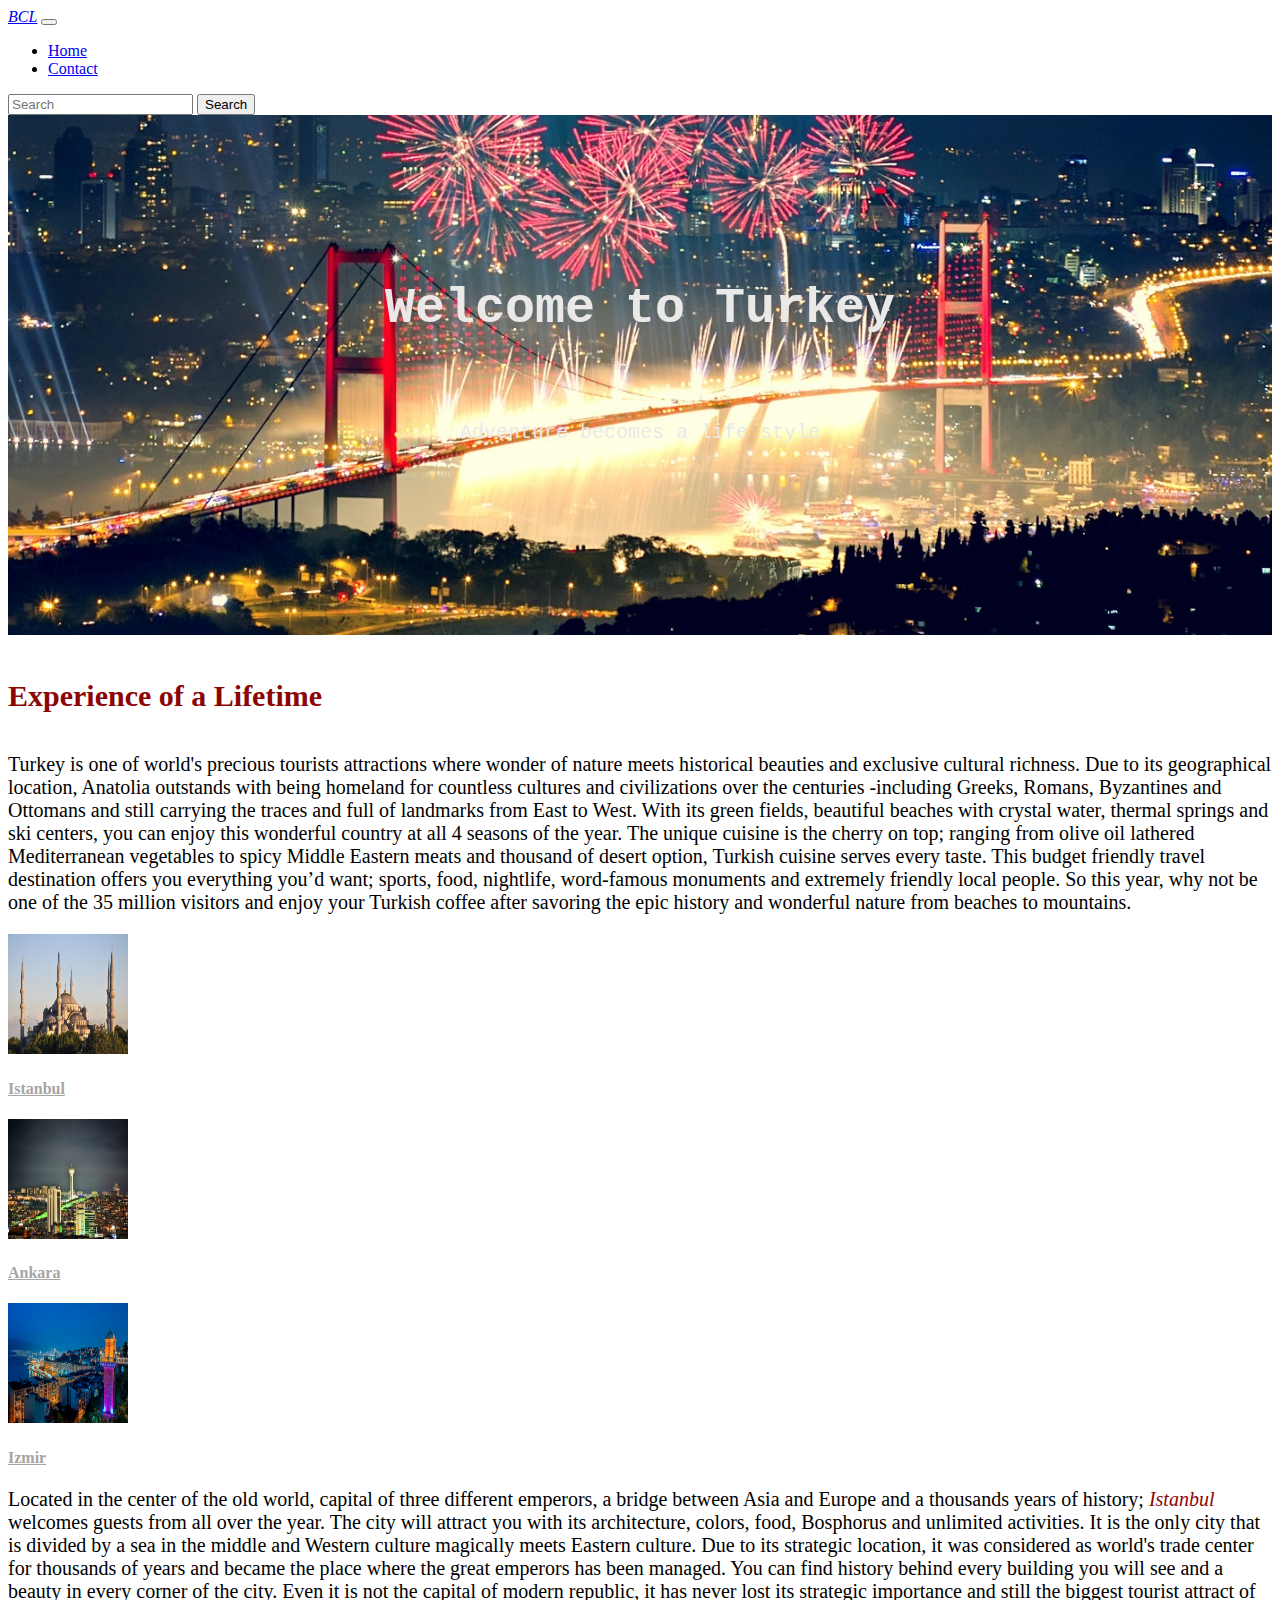
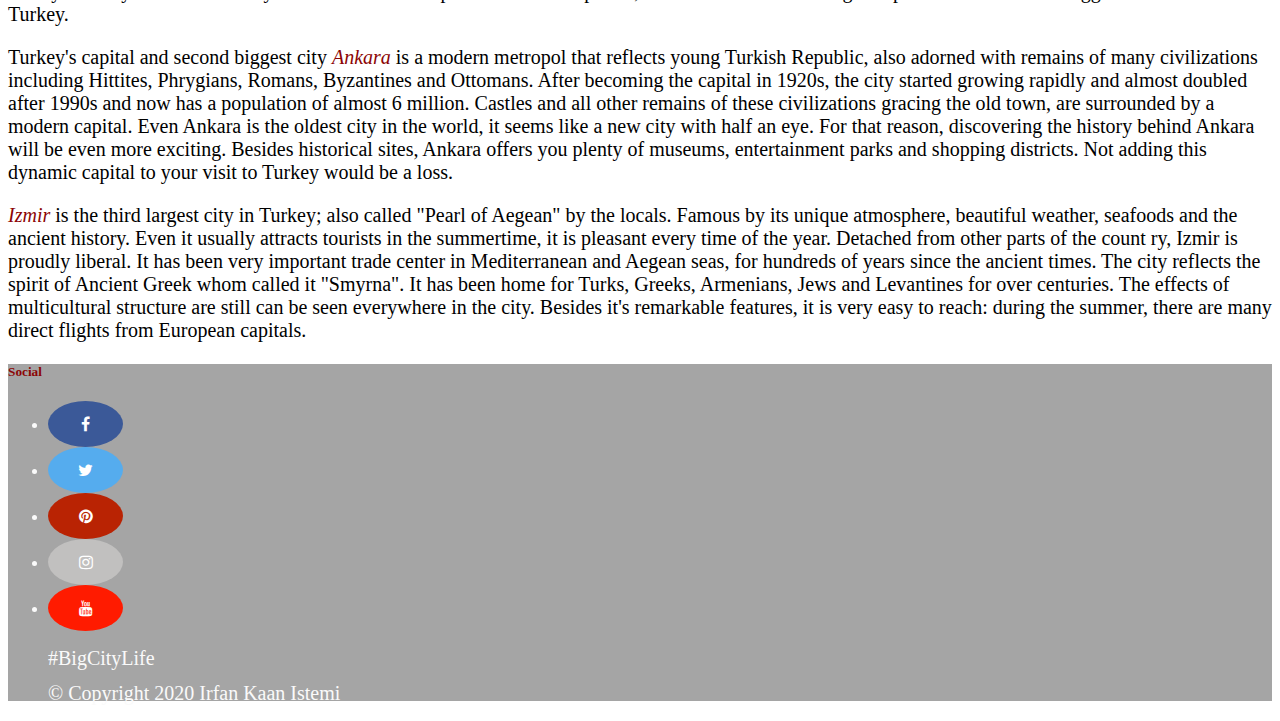
<file: index.html>
<!DOCTYPE html>
<html lang="en-tr">

<head>
    <meta charset="UTF-8">
    <meta name="viewport" content="width=device-width, initial-scale=1.0">
    <meta http-equiv="X-UA-Compatible" content="ie=edge">
    <link rel="stylesheet" href="css/style.css" type="text/css" />
    <link rel="stylesheet" href="https://cdnjs.cloudflare.com/ajax/libs/font-awesome/4.7.0/css/font-awesome.min.css">


    <title>Big City Life</title>
    <script src="https://code.jquery.com/jquery-3.3.1.slim.min.js" integrity="sha384-q8i/X+965DzO0rT7abK41JStQIAqVgRVzpbzo5smXKp4YfRvH+8abtTE1Pi6jizo" crossorigin="anonymous"></script>
    <link rel="stylesheet" href="https://stackpath.bootstrapcdn.com/bootstrap/4.1.3/css/bootstrap.min.css" integrity="sha384-MCw98/SFnGE8fJT3GXwEOngsV7Zt27NXFoaoApmYm81iuXoPkFOJwJ8ERdknLPMO" crossorigin="anonymous">
    <script src="https://stackpath.bootstrapcdn.com/bootstrap/4.1.3/js/bootstrap.min.js" integrity="sha384-ChfqqxuZUCnJSK3+MXmPNIyE6ZbWh2IMqE241rYiqJxyMiZ6OW/JmZQ5stwEULTy" crossorigin="anonymous"></script>
</head>

<body>

    <nav class="navbar navbar-expand-lg navbar-dark bg-dark navbar-light">
        <a class="navbar-brand" href="index.html">BCL</a>
        <button class="navbar-toggler" type="button" data-toggle="collapse" data-target="#navbarNav" aria-controls="navbarNav" aria-expanded="false" aria-label="Toggle navigation">
    <span class="navbar-toggler-icon"></span>
  </button>
        <div class="collapse navbar-collapse" id="navbarNav">
            <ul class="navbar-nav">
                <li class="nav-item active">
                    <a class="nav-link" href="index.html">Home <span class="sr-only">(current)</span></a>
                </li>
                <li class="nav-item active">
                    <a class="nav-link" href="contact.html">Contact<span class="sr-only">(current)</span></a>
                </li>


            </ul>
                        
            <form class="form-inline">
                <input class="form-control mr-sm-2" type="search" placeholder="Search" aria-label="Search">
                <button class="btn btn-outline-success my-2 my-sm-0" type="submit">Search</button>
                
            </form>


        </div>


    </nav>



    <article class="container-fluid mt-4 text-center">
        <section class="enterance">
            <div class="row">
                <div class="container col-12">
                    <img src="css/images/istanbul-new-year.jpg" alt="Responsive image" style="width:100%" class="img-responsive">
                    <div class="centered">
                        <h5 class="photo-title">Welcome to Turkey</h5>
                        <p class="photo-p">Adventure becomes a life style</p>
                    </div>

                </div>
            </div>
            <section>

                <section class="information">
                    <div class="row">
                        <div class="col-12 my-4">
                            <h4 class="text-uppercase text-center">Experience of a Lifetime</h4>
                            <div class="information text-center"></div>
                            <p>Turkey is one of world's precious tourists attractions where wonder of nature meets historical beauties and exclusive 
                            cultural richness. Due to its geographical location, Anatolia outstands with being homeland for countless cultures and 
                            civilizations over the centuries  -including Greeks, Romans, Byzantines and Ottomans and still carrying the traces and 
                            full of landmarks from East to West. With its green fields, beautiful beaches with crystal water, thermal springs and ski 
                            centers, you can enjoy this wonderful country at all 4 seasons of the year. The unique cuisine is the cherry on top; ranging
                            from olive oil lathered Mediterranean vegetables to spicy Middle Eastern meats and thousand of desert option, 
                            Turkish cuisine serves every taste. This budget friendly travel destination offers you everything you’d want;
                            sports, food, nightlife, word-famous monuments and extremely friendly local people. So this year, why not be one of 
                            the 35 million visitors and enjoy your Turkish coffee after savoring the epic history and wonderful nature from beaches 
                            to mountains.  </p>
                        </div>
                    </div>
                    </div>
                </section>

                <section class="options">

                    <div class="row text-center my-1">
                        <div class="col-12 col-md-4">
                            <img src=css/images/istanbul1.jpg alt="Istanbul1" class="rounded-circle" height=120 width=120>
                            <h4><a class="nav-link" href="istanbul.html">Istanbul</a></h4>
                        </div>

                        <div class="col-12 col-md-4">
                            <img src=css/images/ankara1.jpg alt="Ankara1" class="rounded-circle" height=120 width=120>
                            <h4><a class="nav-link" href="ankara.html">Ankara</a></h4>
                        </div>


                        <div class="col-12 col-md-4">
                            <img src=css/images/izmir1.jpg alt="Izmir1" class="rounded-circle" height=120 width=120>
                            <h4><a class="nav-link" href="izmir.html">Izmir</a></h4>
                        </div>
                    </div>
                    </div>

                </section>

                <section class="feature">
                    <div class="container-fluid">
                        <div class="row font-style">
                            <div class="col-md-4">
                                <p>Located in the center of the old world, capital of three different emperors, a bridge between Asia and Europe and a thousands years of history;
                               <span class="redtext">Istanbul</span> welcomes guests from all over the year. The city will attract you with its architecture, colors, food, Bosphorus and
                                unlimited activities. It is the only city that is divided by a sea in the middle and Western culture magically meets Eastern 
                                culture. Due to its strategic location, it was considered as world's trade center for thousands of years and became the place where the great
                                emperors has been managed. You can find history behind every building you will see and a beauty in every corner of the city.
                                Even it is not the capital of modern republic, it has never lost its strategic importance and still the biggest tourist attract of Turkey. </p>
                                </p>
                            </div>
                            <div class="col-md-4">
                                <p>Turkey's capital and second biggest city <span class="redtext">Ankara</span> is a modern metropol that reflects young
                                Turkish Republic, also adorned with remains of many civilizations including Hittites, Phrygians,
                                Romans, Byzantines and Ottomans. After becoming the capital in 1920s, the city started growing
                                rapidly and almost doubled after 1990s and now has a population of almost 6 million. Castles and
                                all other remains of these civilizations gracing the old town, are surrounded by a modern capital. 
                                Even Ankara is the oldest city in the world, it seems like a new city with half an eye. For that reason,
                                discovering the history behind Ankara will be even more exciting. Besides historical sites, Ankara offers you plenty of
                                museums, entertainment parks and shopping districts. Not adding this dynamic capital to your visit to Turkey would be a loss. </p>
                                </p>


                            </div>
                            <div class="col-md-4">
                                <p><span class="redtext">Izmir</span> is the third largest city in Turkey; also called "Pearl of Aegean" by the locals. Famous by its unique atmosphere, beautiful weather, seafoods and the ancient history. 
                                Even it usually attracts tourists in the summertime, it is pleasant every time of the year. Detached from other parts of the count
                                ry, Izmir is proudly liberal. It has been very important trade center in Mediterranean and Aegean seas, for hundreds of years 
                                since the ancient times. The city reflects the spirit of Ancient Greek whom called it "Smyrna". It has been home for Turks, 
                                Greeks, Armenians, Jews and Levantines for over centuries. The effects of multicultural structure are still can be seen everywhere in the city. Besides it's remarkable features, it is very easy to reach: during the summer, there are many direct flights from European capitals.</p>
                                </p>


                            </div>
                        </div>
                    </div>
                </section>

    </article>
<footer class="container-fluid mt-5">
            <div class="row">
              <div class="col-md">
                <h5 class="uppercase general-sub text-center">Social</h5>
                <ul class="list-inline social-links text-center">
                    <li class="list-inline-item">
                        <a target="_blank" href="https://www.facebook.com/">
                            <i class="fa fa-facebook" aria-hidden="true"></i>
                        </a> <span class="sr-only">Facebook</span>
                    </li>
                    <li class="list-inline-item">
                        <a target="_blank" href="https://www.twitter.com/">
                            <i class="fa fa-twitter" aria-hidden="true"></i>
                        </a> <span class="sr-only">Twitter</span>
                    </li>

                    <li class="list-inline-item">
                        <a target="_blank" href="https://www.pinterest.com/">
                            <i class="fa fa-pinterest" aria-hidden="true"></i>
                            <span class="sr-only">Pinterest</span>
                        </a>
                    </li>
                    <li class="list-inline-item">
                        <a target="_blank" href="https://www.instagram.com/">
                            <i class="fa fa-instagram" aria-hidden="true"></i>
                            <span class="sr-only">Instagram</span>
                        </a>
                    </li>
                    <li class="list-inline-item">
                        <a target="_blank" href="https://www.youtube.com/">
                            <i class="fa fa-youtube" aria-hidden="true"></i>
                            <span class="sr-only">YouTube</span>
                        </a>
                    </li>
                  <div class="created col-md mt-3">
                    <p>#BigCityLife</p>    
                    <p>&copy; Copyright 2020 Irfan Kaan Istemi</p> 
                  </div> 
                </ul>  
              </div>  
            </div>


  
    </footer>


</body>


</html>
</file>
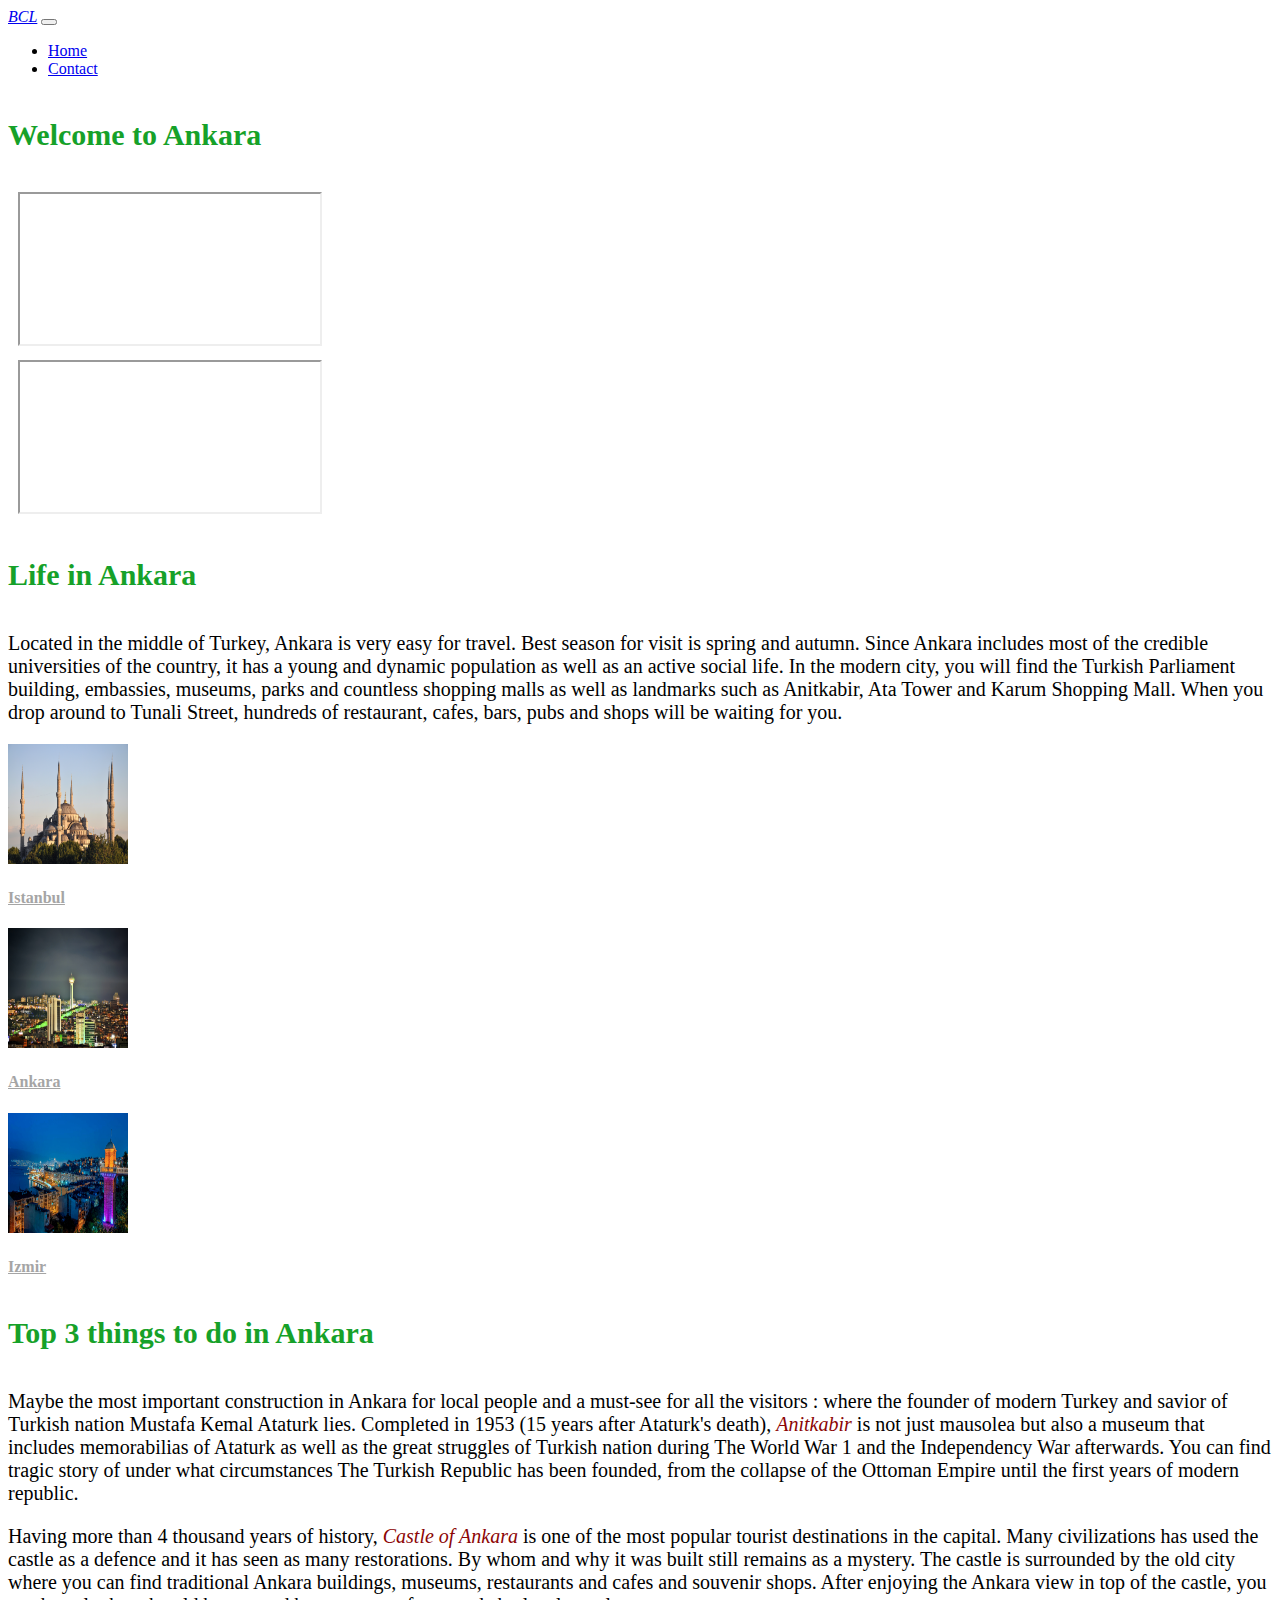
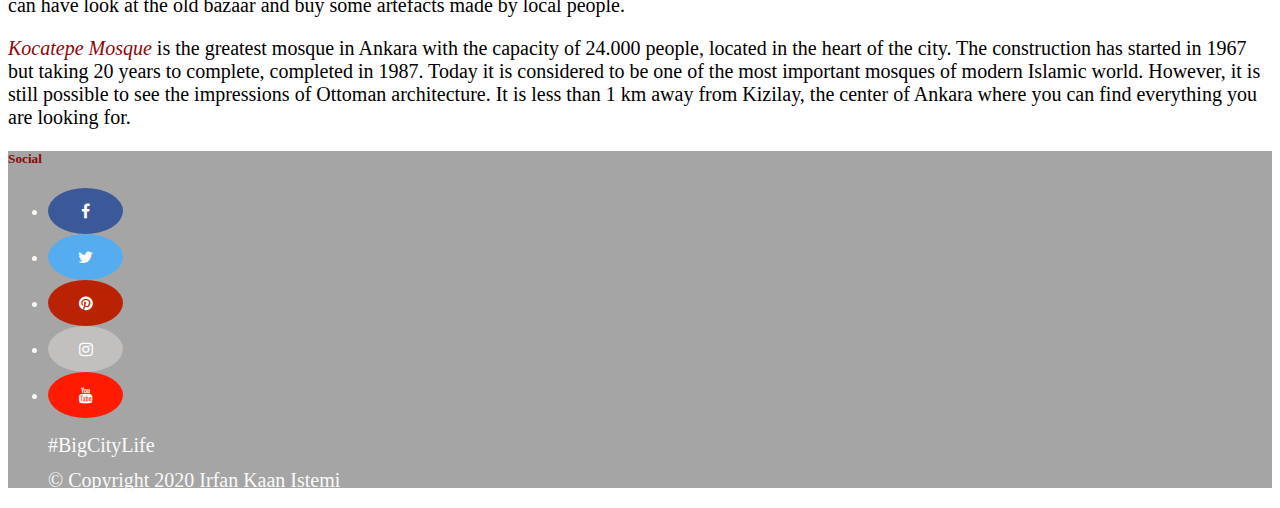
<file: ankara.html>
<!DOCTYPE html>
<html lang="en-tr">

<head>
    <meta charset="UTF-8">
    <meta name="viewport" content="width=device-width, initial-scale=1.0">
    <meta http-equiv="X-UA-Compatible" content="ie=edge">
    <link rel="stylesheet" href="css/style.css" type="text/css" />
    <link rel="stylesheet" href="https://cdnjs.cloudflare.com/ajax/libs/font-awesome/4.7.0/css/font-awesome.min.css">


    <title>Big City Life</title>
    <script src="https://code.jquery.com/jquery-3.3.1.slim.min.js" integrity="sha384-q8i/X+965DzO0rT7abK41JStQIAqVgRVzpbzo5smXKp4YfRvH+8abtTE1Pi6jizo" crossorigin="anonymous"></script>
    <link rel="stylesheet" href="https://stackpath.bootstrapcdn.com/bootstrap/4.1.3/css/bootstrap.min.css" integrity="sha384-MCw98/SFnGE8fJT3GXwEOngsV7Zt27NXFoaoApmYm81iuXoPkFOJwJ8ERdknLPMO" crossorigin="anonymous">
    <script src="https://stackpath.bootstrapcdn.com/bootstrap/4.1.3/js/bootstrap.min.js" integrity="sha384-ChfqqxuZUCnJSK3+MXmPNIyE6ZbWh2IMqE241rYiqJxyMiZ6OW/JmZQ5stwEULTy" crossorigin="anonymous"></script>
</head>

<body>
    
    <nav class="navbar navbar-expand-lg navbar-dark bg-dark">
        <a class="navbar-brand" href="index.html">BCL</a>
        <button class="navbar-toggler" type="button" data-toggle="collapse" data-target="#navbarNav" aria-controls="navbarNav" aria-expanded="false" aria-label="Toggle navigation">
    <span class="navbar-toggler-icon"></span>
  </button>
        <div class="collapse navbar-collapse" id="navbarNav">
            <ul class="navbar-nav">
                <li class="nav-item active">
                    <a class="nav-link" href="index.html">Home <span class="sr-only">(current)</span></a>
                </li>
                <li class="nav-item active">
                    <a class="nav-link" href="contact.html">Contact<span class="sr-only">(current)</span></a>
                </li>

            </ul>

        </div>

    </nav>

    <article class="container-fluid mt-4 text-center">
        <h4 class="text-uppercase text-center" style="color:#16A129">Welcome to Ankara</h4>
        <div class="container-fluid video">
            <div class="row">
                <div class="col-md-6">
                    <div class="embed-responsive embed-responsive-16by9">
                        <iframe class="embed-responsive-item" src="https://www.youtube.com/embed/1IqlKgiHD48"></iframe>
                        
                    </div>
                </div> 
            <div class="col-md-6">
                    <div class="embed-responsive embed-responsive-16by9">
                        <iframe class="embed-responsive-item" src="https://www.youtube.com/embed/r77Art8iocw"></iframe>
                        
                    </div>
                </div>     
            </div>
            
        </div>
       

        <section class="information">
            <div class="row">
                <div class="col-12 my-4">
                    <h4 class="text-uppercase text-center color" style="color:#16A129">Life in Ankara</h4>
                    <div class="information text-center"></div>
                    <p>Located in the middle of Turkey, Ankara is very easy for travel. Best season for visit is spring and autumn. Since Ankara includes most of the credible universities of the country, it has a young and dynamic population as well as an active social life. In the modern city, you will find the Turkish Parliament building, embassies, museums, parks and countless shopping malls as well as landmarks such as Anitkabir, Ata Tower and Karum Shopping Mall. When you drop around to Tunali Street, hundreds of restaurant, cafes, bars, pubs and shops will be waiting for you. </p>
                </div>
            </div>
            </div>
        </section>

        <section class="options">

            <div class="row text-center my-1">
                <div class="col-12 col-md-4">
                    <img src=css/images/istanbul1.jpg alt="Istanbul1" class="rounded-circle" height=120 width=120>
                    <h4><a class="nav-link" href="istanbul.html">Istanbul</a></h4>
                </div>

                <div class="col-12 col-md-4">
                    <img src=css/images/ankara1.jpg alt="Ankara1" class="rounded-circle" height=120 width=120>
                    <h4><a class="nav-link" href="ankara.html">Ankara</a></h4>
                </div>


                <div class="col-12 col-md-4">
                    <img src=css/images/izmir1.jpg alt="Izmir1" class="rounded-circle" height=120 width=120>
                    <h4><a class="nav-link" href="izmir.html">Izmir</a></h4>
                </div>
            </div>
            </div>

        </section>

<section class="feature">
            <div class="container-fluid">
                <h4 class="text-uppercase text-center" style="color:#16A129">Top 3 things to do in Ankara</h4>
                <div class="row font-style">
                    <div class="col-md-4">
                            <p>Maybe the most important construction in Ankara for local people and a must-see for all the visitors : where the founder of modern Turkey and savior of Turkish nation Mustafa Kemal Ataturk lies. Completed in 1953 (15 years after Ataturk's death), <span class="redtext">Anitkabir</span> is not just mausolea but also a museum that includes memorabilias of Ataturk as well as the great struggles of Turkish nation during The World War 1 and the Independency War afterwards. You can find tragic story of under what circumstances The Turkish Republic has been founded, from the collapse of the Ottoman Empire until the first years of modern republic.</p>
                        </p>
                    </div>    
                    <div class="col-md-4">
                            <p>Having more than 4 thousand years of history, <span class="redtext">Castle of Ankara</span> is one of the most popular tourist destinations in the capital. Many civilizations has used the castle as a defence and it has seen as many restorations. By whom and why it was built still remains as a mystery.
The castle is surrounded by the old city where you can find traditional Ankara buildings, museums, restaurants and cafes and souvenir shops. After enjoying the Ankara view in top of the castle, you can have look at the old bazaar and buy some artefacts made by local people.</p>
                            </p>


                    </div>
                    <div class="col-md-4">
                            <p><span class="redtext">Kocatepe Mosque</span> is the greatest mosque in Ankara with the capacity of 24.000 people, located in the heart of the city. The construction has started in 1967 but taking 20 years to complete, completed in 1987. Today it is considered to be one of the most important mosques of modern Islamic world. However,  it is still possible to see the impressions of Ottoman architecture. It is less than 1 km away from Kizilay, the center of Ankara where you can find everything you are looking for.</p>
                            </p>


                    </div>
                </div>
             </div>
        </section>

    </article>
<footer class="container-fluid mt-5">
            <div class="row">
              <div class="col-md">
                <h5 class="uppercase general-sub text-center">Social</h5>
                <ul class="list-inline social-links text-center">
                    <li class="list-inline-item">
                        <a target="_blank" href="https://www.facebook.com/">
                            <i class="fa fa-facebook" aria-hidden="true"></i>
                        </a> <span class="sr-only">Facebook</span>
                    </li>
                    <li class="list-inline-item">
                        <a target="_blank" href="https://www.twitter.com/">
                            <i class="fa fa-twitter" aria-hidden="true"></i>
                        </a> <span class="sr-only">Twitter</span>
                    </li>

                    <li class="list-inline-item">
                        <a target="_blank" href="https://www.pinterest.com/">
                            <i class="fa fa-pinterest" aria-hidden="true"></i>
                            <span class="sr-only">Pinterest</span>
                        </a>
                    </li>
                    <li class="list-inline-item">
                        <a target="_blank" href="https://www.instagram.com/">
                            <i class="fa fa-instagram" aria-hidden="true"></i>
                            <span class="sr-only">Instagram</span>
                        </a>
                    </li>
                    <li class="list-inline-item">
                        <a target="_blank" href="https://www.youtube.com/">
                            <i class="fa fa-youtube" aria-hidden="true"></i>
                            <span class="sr-only">YouTube</span>
                        </a>
                    </li>
                  <div class="created col-md mt-3">
                    <p>#BigCityLife</p>    
                    <p>&copy; Copyright 2020 Irfan Kaan Istemi</p> 
                  </div> 
                </ul>  
              </div>  
            </div>


  
    </footer>



</body>


</html>
</file>
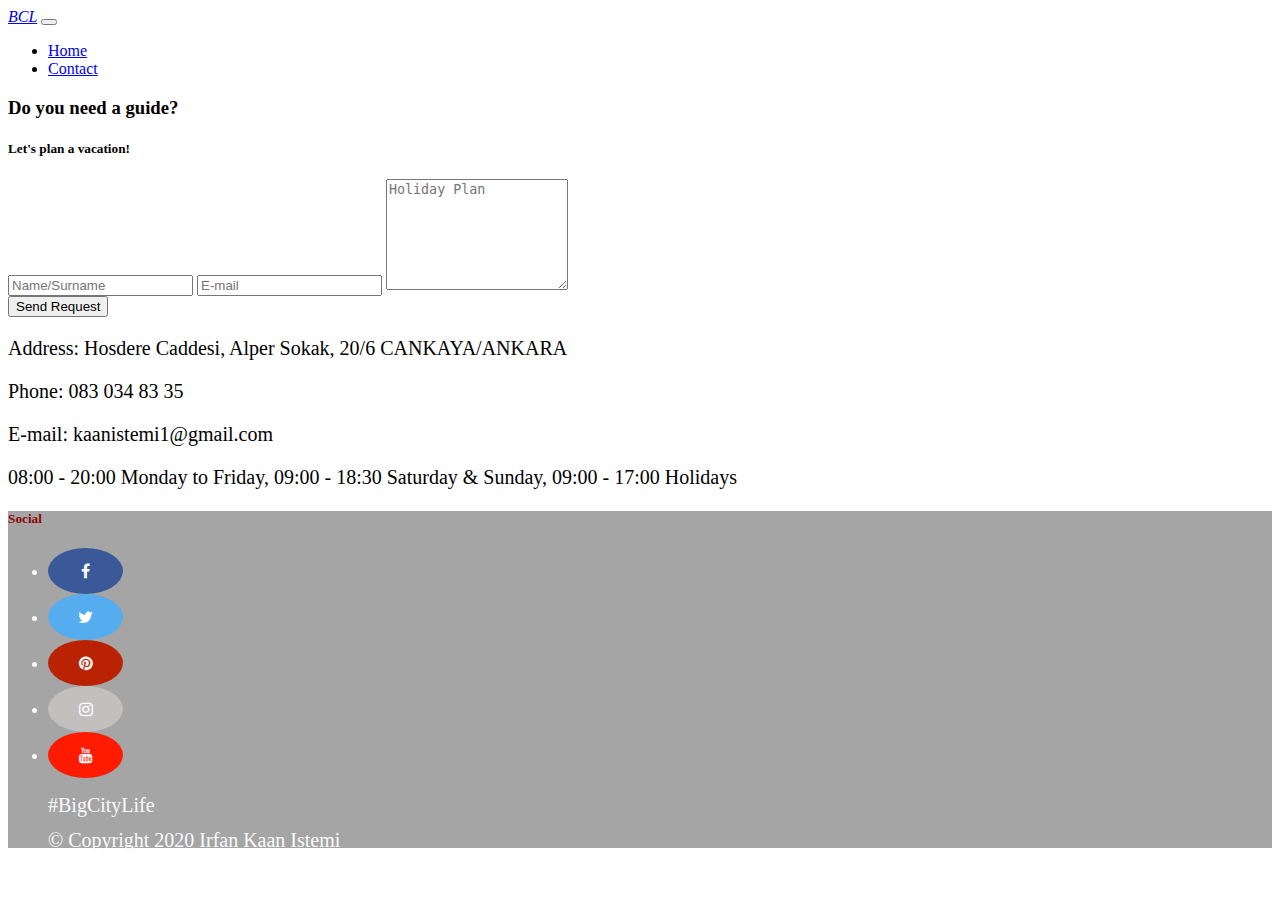
<file: contact.html>
<!DOCTYPE html>
<html lang="en-tr">

<head>
    <meta charset="UTF-8">
    <meta name="viewport" content="width=device-width, initial-scale=1.0">
    <meta http-equiv="X-UA-Compatible" content="ie=edge">
    <link rel="stylesheet" href="css/style.css" type="text/css" />
    <link rel="stylesheet" href="https://cdnjs.cloudflare.com/ajax/libs/font-awesome/4.7.0/css/font-awesome.min.css">


    <title>Big City Life</title>
    <script src="https://code.jquery.com/jquery-3.3.1.slim.min.js" integrity="sha384-q8i/X+965DzO0rT7abK41JStQIAqVgRVzpbzo5smXKp4YfRvH+8abtTE1Pi6jizo" crossorigin="anonymous"></script>
    <link rel="stylesheet" href="https://stackpath.bootstrapcdn.com/bootstrap/4.1.3/css/bootstrap.min.css" integrity="sha384-MCw98/SFnGE8fJT3GXwEOngsV7Zt27NXFoaoApmYm81iuXoPkFOJwJ8ERdknLPMO" crossorigin="anonymous">
    <script src="https://stackpath.bootstrapcdn.com/bootstrap/4.1.3/js/bootstrap.min.js" integrity="sha384-ChfqqxuZUCnJSK3+MXmPNIyE6ZbWh2IMqE241rYiqJxyMiZ6OW/JmZQ5stwEULTy" crossorigin="anonymous"></script>
</head>

<body>
    
    <nav class="navbar navbar-expand-lg navbar-dark bg-dark">
        <a class="navbar-brand" href="index.html">BCL</a>
        <button class="navbar-toggler" type="button" data-toggle="collapse" data-target="#navbarNav" aria-controls="navbarNav" aria-expanded="false" aria-label="Toggle navigation">
    <span class="navbar-toggler-icon"></span>
  </button>
        <div class="collapse navbar-collapse" id="navbarNav">
            <ul class="navbar-nav">
                <li class="nav-item active">
                    <a class="nav-link" href="index.html">Home <span class="sr-only">(current)</span></a>
                </li>
                <li class="nav-item active">
                    <a class="nav-link" href="contact.html">Contact<span class="sr-only">(current)</span></a>
                </li>

            </ul>

        </div>

    </nav>

 <article class="container-fluid mt-4 text-center">   
    <section class="container-fluid">
        <div class="row bg-color-contact">
           <div class="col">
               <h3 class="contact-heading uppercase text-center">Do you need a guide?</h3>
               <h5 class="uppercase text-center">Let's plan a vacation!</h5>
               
               <div class="center-form">
                   <form>
                       <input type="text" name="name" id="fullname" class="form-control" placeholder="Name/Surname" required/>
                       <input type="email" name="email" id="emailaddress" class="form-control" placeholder="E-mail" required/>
                       <textarea rows="7" name="holidayplan" id="holidayplan" class="form-control" placeholder="Holiday Plan" required/></textarea>
                       <div class="form-row text-center">
                           <div class="col">
                               <button type="submit"  class="btn btn-secondary">Send Request</button> 
                           </div>
                       </div>
                   </form>
               </div>
           </div>
        </div>


        <section class="container-fluid mt-5">
        <div class="row">
           <div class="col">
             <p>Address: Hosdere Caddesi, Alper Sokak, 20/6 CANKAYA/ANKARA</p>
             <p>Phone: 083 034 83 35</p>
                    
             <p>E-mail: kaanistemi1@gmail.com</p>
             <p>08:00 - 20:00 Monday to Friday,
                09:00 - 18:30 Saturday & Sunday,
                09:00 - 17:00 Holidays</p>
</article>
<footer class="container-fluid mt-5">
            <div class="row">
              <div class="col-md">
                <h5 class="uppercase general-sub text-center">Social</h5>
                <ul class="list-inline social-links text-center">
                    <li class="list-inline-item">
                        <a target="_blank" href="https://www.facebook.com/">
                            <i class="fa fa-facebook" aria-hidden="true"></i>
                        </a> <span class="sr-only">Facebook</span>
                    </li>
                    <li class="list-inline-item">
                        <a target="_blank" href="https://www.twitter.com/">
                            <i class="fa fa-twitter" aria-hidden="true"></i>
                        </a> <span class="sr-only">Twitter</span>
                    </li>

                    <li class="list-inline-item">
                        <a target="_blank" href="https://www.pinterest.com/">
                            <i class="fa fa-pinterest" aria-hidden="true"></i>
                            <span class="sr-only">Pinterest</span>
                        </a>
                    </li>
                    <li class="list-inline-item">
                        <a target="_blank" href="https://www.instagram.com/">
                            <i class="fa fa-instagram" aria-hidden="true"></i>
                            <span class="sr-only">Instagram</span>
                        </a>
                    </li>
                    <li class="list-inline-item">
                        <a target="_blank" href="https://www.youtube.com/">
                            <i class="fa fa-youtube" aria-hidden="true"></i>
                            <span class="sr-only">YouTube</span>
                        </a>
                    </li>
                  <div class="created col-md mt-3">
                    <p>#BigCityLife</p>    
                    <p>&copy; Copyright 2020 Irfan Kaan Istemi</p> 
                  </div> 
                </ul>  
              </div>  
            </div>


  
    </footer>



</body>


</html>
</file>
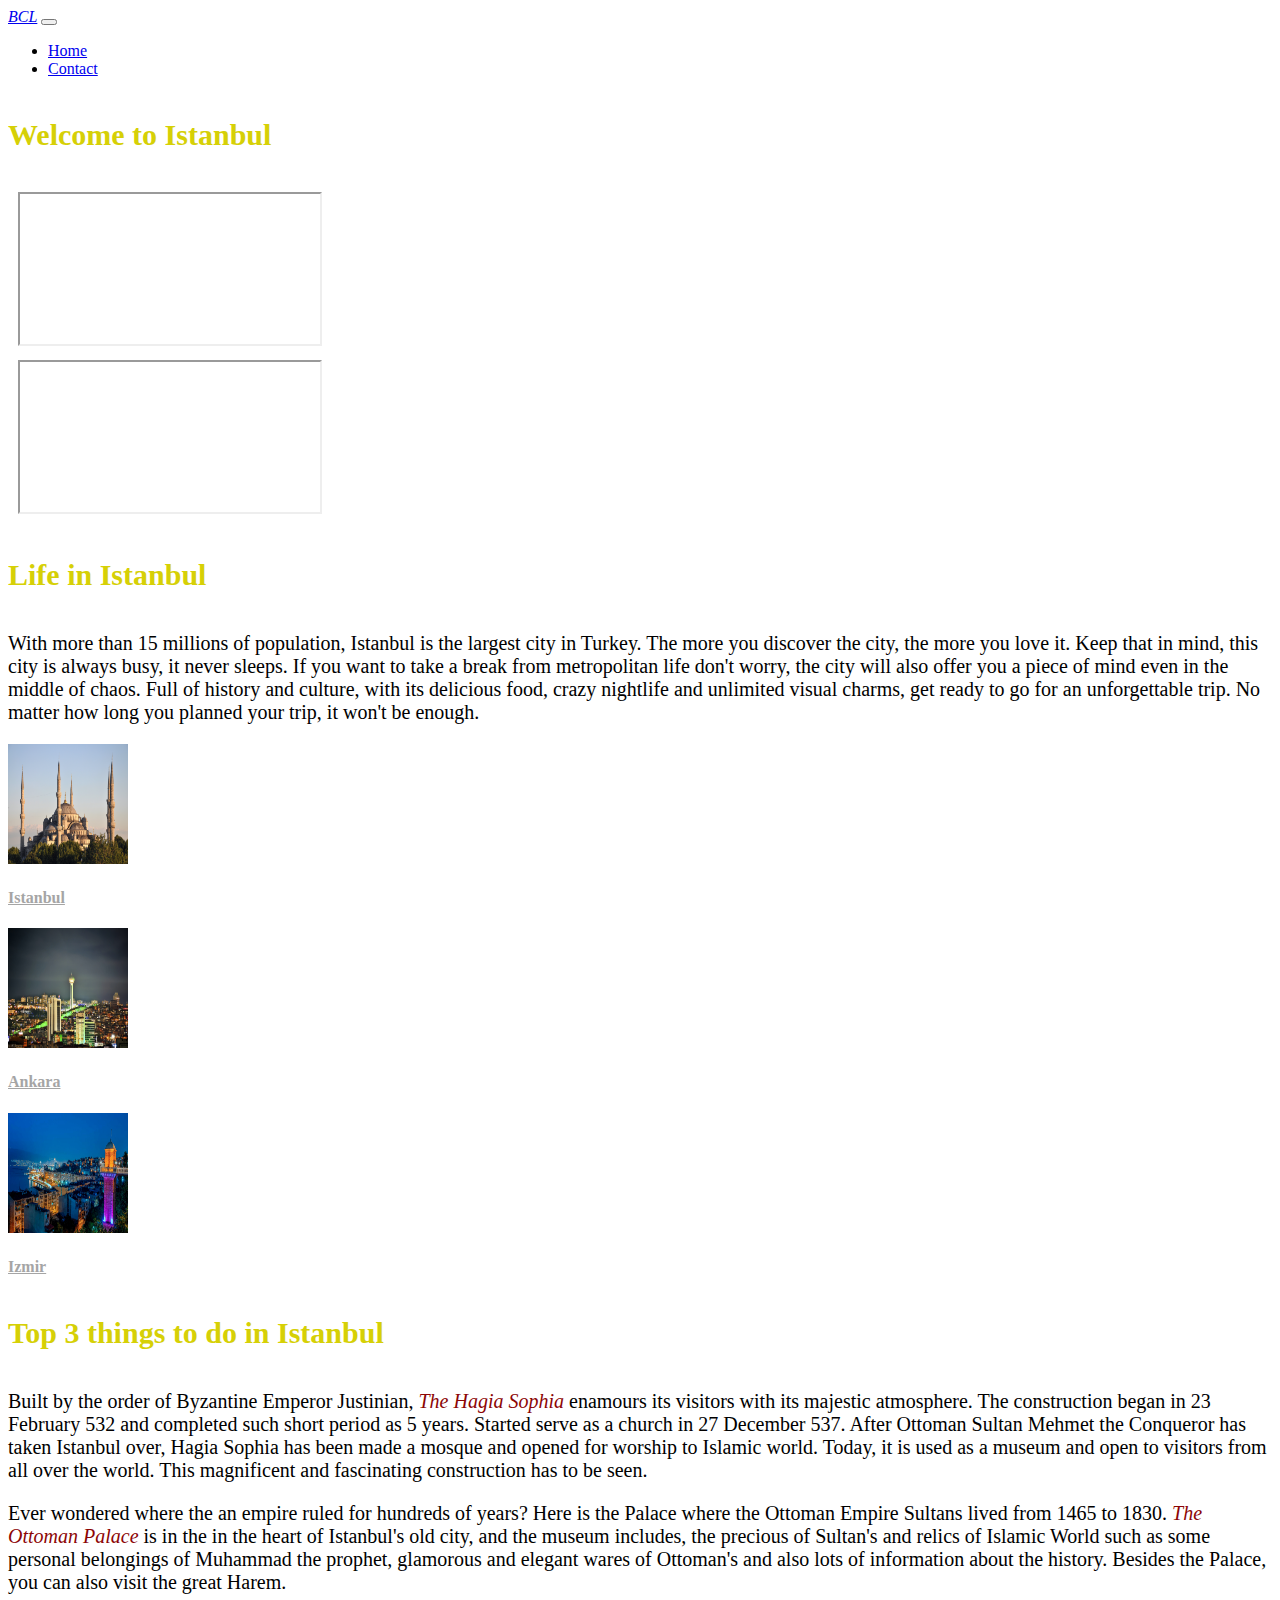
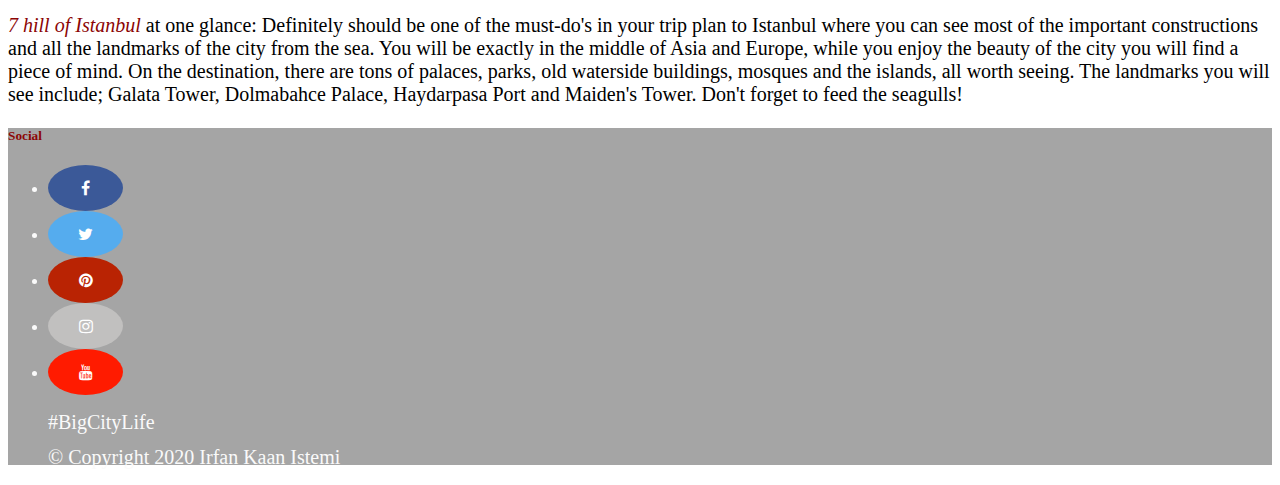
<file: istanbul.html>
<!DOCTYPE html>
<html lang="en-tr">

<head>
    <meta charset="UTF-8">
    <meta name="viewport" content="width=device-width, initial-scale=1.0">
    <meta http-equiv="X-UA-Compatible" content="ie=edge">
    <link rel="stylesheet" href="css/style.css" type="text/css" />
    <link rel="stylesheet" href="https://cdnjs.cloudflare.com/ajax/libs/font-awesome/4.7.0/css/font-awesome.min.css">


    <title>Big City Life</title>
    <script src="https://code.jquery.com/jquery-3.3.1.slim.min.js" integrity="sha384-q8i/X+965DzO0rT7abK41JStQIAqVgRVzpbzo5smXKp4YfRvH+8abtTE1Pi6jizo" crossorigin="anonymous"></script>
    <link rel="stylesheet" href="https://stackpath.bootstrapcdn.com/bootstrap/4.1.3/css/bootstrap.min.css" integrity="sha384-MCw98/SFnGE8fJT3GXwEOngsV7Zt27NXFoaoApmYm81iuXoPkFOJwJ8ERdknLPMO" crossorigin="anonymous">
    <script src="https://stackpath.bootstrapcdn.com/bootstrap/4.1.3/js/bootstrap.min.js" integrity="sha384-ChfqqxuZUCnJSK3+MXmPNIyE6ZbWh2IMqE241rYiqJxyMiZ6OW/JmZQ5stwEULTy" crossorigin="anonymous"></script>
</head>

<body>
    
    <nav class="navbar navbar-expand-lg navbar-dark bg-dark">
        <a class="navbar-brand" href="index.html">BCL</a>
        <button class="navbar-toggler" type="button" data-toggle="collapse" data-target="#navbarNav" aria-controls="navbarNav" aria-expanded="false" aria-label="Toggle navigation">
    <span class="navbar-toggler-icon"></span>
  </button>
        <div class="collapse navbar-collapse" id="navbarNav">
            <ul class="navbar-nav">
                <li class="nav-item active">
                    <a class="nav-link" href="index.html">Home <span class="sr-only">(current)</span></a>
                </li>
                <li class="nav-item active">
                    <a class="nav-link" href="contact.html">Contact<span class="sr-only">(current)</span></a>
                </li>

            </ul>

        </div>

    </nav>

    <article class="container-fluid mt-4 text-center">
        <h4 class="text-uppercase text-center" style="color:#D6D006">Welcome to Istanbul</h4>
        <div class="container-fluid video">
            <div class="row">
                <div class="col-md-6">
                    <div class="embed-responsive embed-responsive-16by9">
                        <iframe class="embed-responsive-item" src="https://www.youtube.com/embed/-2FKlfUyAQ8"></iframe>
                        
                    </div>
                </div> 
            <div class="col-md-6">
                    <div class="embed-responsive embed-responsive-16by9">
                        <iframe class="embed-responsive-item" src="https://www.youtube.com/embed/7A1q7v4btbk"></iframe>
                        
                    </div>
                </div>     
            </div>
            
        </div>
       

        <section class="information">
            <div class="row">
                <div class="col-12 my-4">
                    <h4 class="text-uppercase text-center" style="color:#D6D006">Life in Istanbul</h4>
                    <div class="information text-center"></div>
                    <p>With more than 15 millions of population, Istanbul is the largest city in Turkey. The more you discover the city, the more you love it. Keep that in mind, this city is always busy, it never sleeps. If you want to take a break from metropolitan life don't worry, the city will also offer you a piece of mind even in the middle of chaos. Full of history and culture, with its delicious food, crazy nightlife and unlimited visual charms, get ready to go for an unforgettable trip. No matter how long you planned your trip, it won't be enough.</p>
                </div>
            </div>
            </div>
        </section>

        <section class="options">

            <div class="row text-center my-1">
                <div class="col-12 col-md-4">
                    <img src=css/images/istanbul1.jpg alt="Istanbul1" class="rounded-circle" height=120 width=120>
                    <h4><a class="nav-link" href="istanbul.html">Istanbul</a></h4>
                </div>

                <div class="col-12 col-md-4">
                    <img src=css/images/ankara1.jpg alt="Ankara1" class="rounded-circle" height=120 width=120>
                    <h4><a class="nav-link" href="ankara.html">Ankara</a></h4>
                </div>


                <div class="col-12 col-md-4">
                    <img src=css/images/izmir1.jpg alt="Izmir1" class="rounded-circle" height=120 width=120>
                    <h4><a class="nav-link" href="izmir.html">Izmir</a></h4>
                </div>
            </div>
            </div>

        </section>

<section class="feature">
            <div class="container-fluid">
                <h4 class="text-uppercase text-center" style="color:#D6D006">Top 3 things to do in Istanbul</h4>
                <div class="row font-style">
                    <div class="col-md-4">
                            <p>Built by the order of Byzantine Emperor Justinian, <span class="redtext">The Hagia Sophia</span> enamours its visitors with its majestic atmosphere. The construction began in 23 February 532 and completed such short period as 5 years. Started serve as a church in 27 December 537. After Ottoman Sultan Mehmet the Conqueror has taken Istanbul over, Hagia Sophia has been made a mosque and opened for worship to Islamic world. Today, it is used as a museum and open to visitors from all over the world. This magnificent and fascinating construction has to be seen.</p>
                        </p>
                    </div>    
                    <div class="col-md-4">
                            <p>Ever wondered where the an empire ruled for hundreds of years? Here is the Palace where the Ottoman Empire Sultans lived from 1465 to 1830. <span class="redtext">The Ottoman Palace</span> is in the in the heart of Istanbul's old city, and the museum includes, the precious of Sultan's and relics of Islamic World such as some personal belongings of Muhammad the prophet, glamorous and elegant wares of Ottoman's and also lots of information about the history. Besides the Palace, you can also visit the great Harem.</p>
                            </p>


                    </div>
                    <div class="col-md-4">
                            <p><span class="redtext">7 hill of Istanbul</span> at one glance: Definitely should be one of the must-do's in your trip plan to Istanbul where you can see most of the important constructions and all the landmarks of the city from the sea. You will be exactly in the middle of Asia and Europe,  while you enjoy the beauty of the city you will find a piece of mind. On the destination, there are tons of palaces, parks, old waterside buildings, mosques and the islands, all worth seeing. The landmarks you will see include; Galata Tower, Dolmabahce Palace, Haydarpasa Port and Maiden's Tower. Don't forget to feed the seagulls! </p>
                            </p>


                    </div>
                </div>
             </div>
        </section>

    </article>
<footer class="container-fluid mt-5">
            <div class="row">
              <div class="col-md">
                <h5 class="uppercase general-sub text-center">Social</h5>
                <ul class="list-inline social-links text-center">
                    <li class="list-inline-item">
                        <a target="_blank" href="https://www.facebook.com/">
                            <i class="fa fa-facebook" aria-hidden="true"></i>
                        </a> <span class="sr-only">Facebook</span>
                    </li>
                    <li class="list-inline-item">
                        <a target="_blank" href="https://www.twitter.com/">
                            <i class="fa fa-twitter" aria-hidden="true"></i>
                        </a> <span class="sr-only">Twitter</span>
                    </li>

                    <li class="list-inline-item">
                        <a target="_blank" href="https://www.pinterest.com/">
                            <i class="fa fa-pinterest" aria-hidden="true"></i>
                            <span class="sr-only">Pinterest</span>
                        </a>
                    </li>
                    <li class="list-inline-item">
                        <a target="_blank" href="https://www.instagram.com/">
                            <i class="fa fa-instagram" aria-hidden="true"></i>
                            <span class="sr-only">Instagram</span>
                        </a>
                    </li>
                    <li class="list-inline-item">
                        <a target="_blank" href="https://www.youtube.com/">
                            <i class="fa fa-youtube" aria-hidden="true"></i>
                            <span class="sr-only">YouTube</span>
                        </a>
                    </li>
                  <div class="created col-md mt-3">
                    <p>#BigCityLife</p>    
                    <p>&copy; Copyright 2020 Irfan Kaan Istemi</p> 
                  </div> 
                </ul>  
              </div>  
            </div>


  
    </footer>



</body>


</html>
</file>
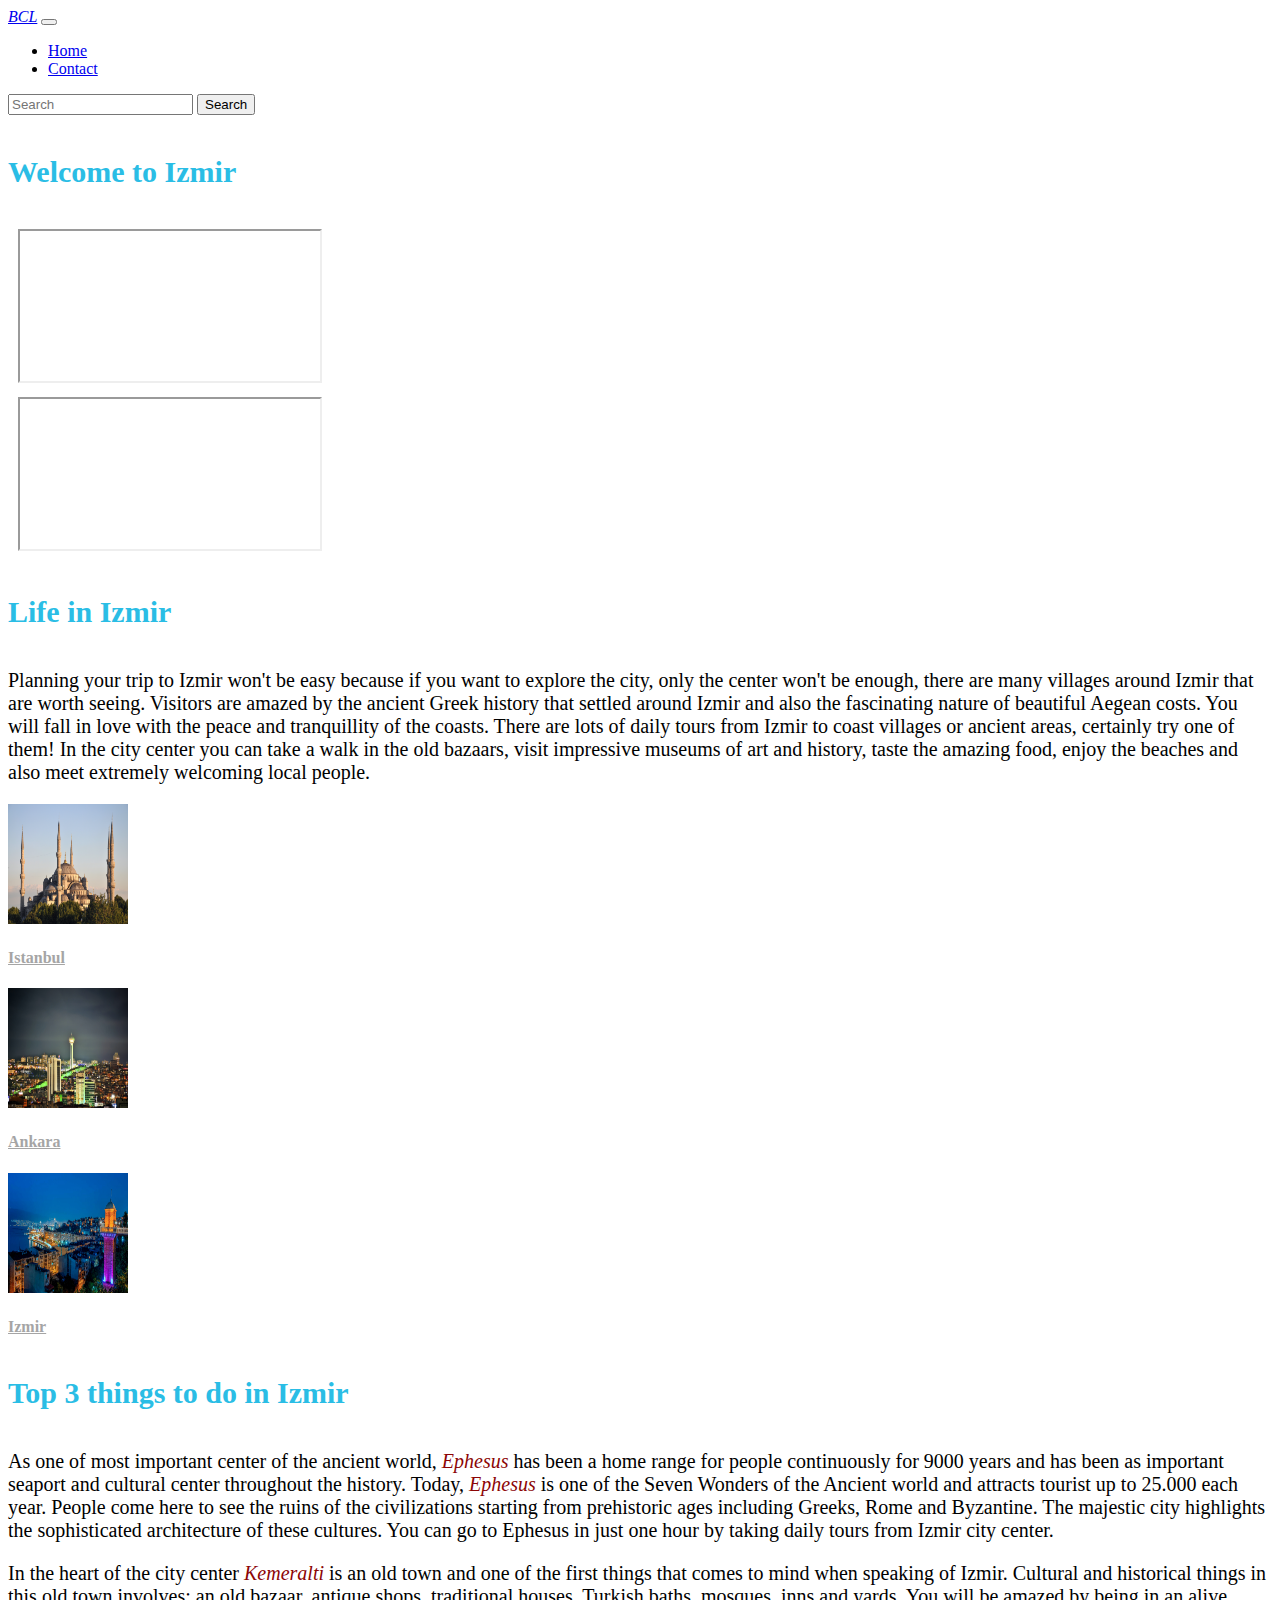
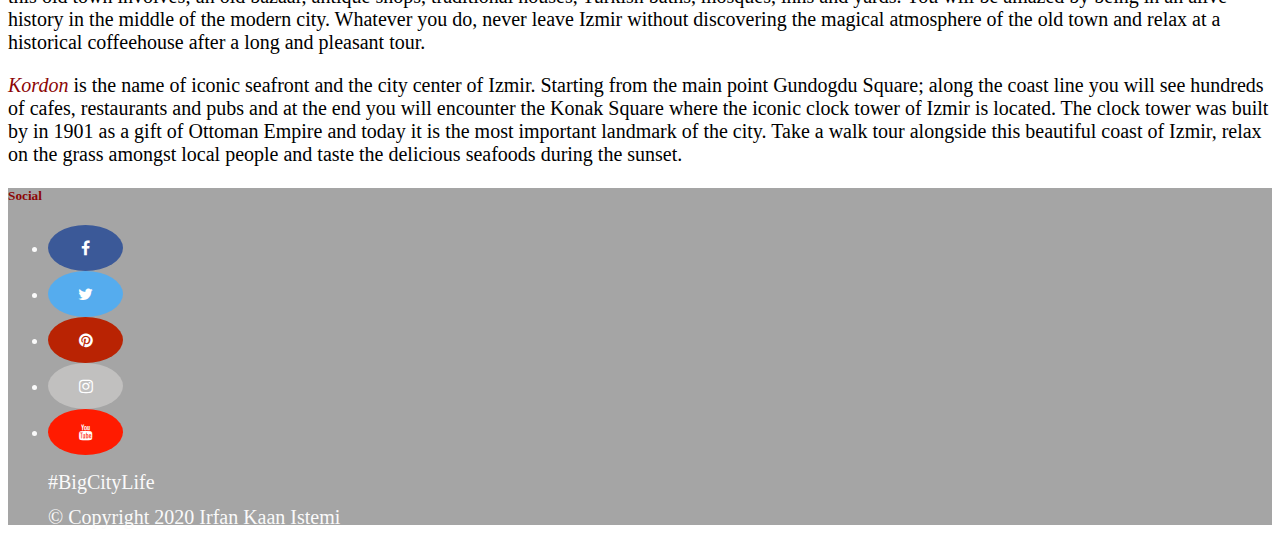
<file: izmir.html>
<!DOCTYPE html>
<html lang="en-tr">

<head>
    <meta charset="UTF-8">
    <meta name="viewport" content="width=device-width, initial-scale=1.0">
    <meta http-equiv="X-UA-Compatible" content="ie=edge">
    <link rel="stylesheet" href="css/style.css" type="text/css" />
    <link rel="stylesheet" href="https://cdnjs.cloudflare.com/ajax/libs/font-awesome/4.7.0/css/font-awesome.min.css">


    <title>Big City Life</title>
    <script src="https://code.jquery.com/jquery-3.3.1.slim.min.js" integrity="sha384-q8i/X+965DzO0rT7abK41JStQIAqVgRVzpbzo5smXKp4YfRvH+8abtTE1Pi6jizo" crossorigin="anonymous"></script>
    <link rel="stylesheet" href="https://stackpath.bootstrapcdn.com/bootstrap/4.1.3/css/bootstrap.min.css" integrity="sha384-MCw98/SFnGE8fJT3GXwEOngsV7Zt27NXFoaoApmYm81iuXoPkFOJwJ8ERdknLPMO" crossorigin="anonymous">
    <script src="https://stackpath.bootstrapcdn.com/bootstrap/4.1.3/js/bootstrap.min.js" integrity="sha384-ChfqqxuZUCnJSK3+MXmPNIyE6ZbWh2IMqE241rYiqJxyMiZ6OW/JmZQ5stwEULTy" crossorigin="anonymous"></script>
</head>

<body>
    
    <nav class="navbar navbar-expand-lg navbar-dark bg-dark">
        <a class="navbar-brand" href="index.html">BCL</a>
        <button class="navbar-toggler" type="button" data-toggle="collapse" data-target="#navbarNav" aria-controls="navbarNav" aria-expanded="false" aria-label="Toggle navigation">
    <span class="navbar-toggler-icon"></span>
  </button>
        <div class="collapse navbar-collapse" id="navbarNav">
            <ul class="navbar-nav">
                <li class="nav-item active">
                    <a class="nav-link" href="index.html">Home <span class="sr-only">(current)</span></a>
                </li>
                <li class="nav-item active">
                    <a class="nav-link" href="contact.html">Contact<span class="sr-only">(current)</span></a>
                </li>

            </ul>
            <form class="form-inline">
                <input class="form-control mr-sm-2" type="search" placeholder="Search" aria-label="Search">
                <button class="btn btn-outline-success my-2 my-sm-0" type="submit">Search</button>
            </form>
        </div>

    </nav>

    <article class="container-fluid mt-4 text-center">
        <h4 class="text-uppercase text-center" style="color:#2ABDE5">Welcome to Izmir</h4>
        <div class="container-fluid video">
            <div class="row">
                <div class="col-md-6">
                    <div class="embed-responsive embed-responsive-16by9">
                        <iframe class="embed-responsive-item" src="https://www.youtube.com/embed/QtbUJEzBgII"></iframe>
                        
                    </div>
                </div> 
            <div class="col-md-6">
                    <div class="embed-responsive embed-responsive-16by9">
                        <iframe class="embed-responsive-item" src="https://www.youtube.com/embed/csktm45HO18"></iframe>
                        
                    </div>
                </div>     
            </div>
            
        </div>
       

        <section class="information">
            <div class="row">
                <div class="col-12 my-4">
                    <h4 class="text-uppercase text-center" style="color:#2ABDE5">Life in Izmir</h4>
                    <div class="information text-center"></div>
                    <p>Planning your trip to Izmir won't be easy because if you want to explore the city, only the center won't be enough, there are many villages around Izmir that are worth seeing. Visitors are amazed by the ancient Greek history that settled around Izmir and also the fascinating nature of beautiful Aegean costs. You will fall in love with the peace and tranquillity of the coasts. There are lots of daily tours from Izmir to coast villages or ancient areas, certainly try one of them! In the city center you can take a walk in the old bazaars, visit impressive museums of art and history, taste the amazing food, enjoy the beaches and also meet extremely welcoming local people.</p>
                </div>
            </div>
            </div>
        </section>

        <section class="options">

            <div class="row text-center my-1">
                <div class="col-12 col-md-4">
                    <img src=css/images/istanbul1.jpg alt="Istanbul1" class="rounded-circle" height=120 width=120>
                    <h4><a class="nav-link" href="istanbul.html">Istanbul</a></h4>
                </div>

                <div class="col-12 col-md-4">
                    <img src=css/images/ankara1.jpg alt="Ankara1" class="rounded-circle" height=120 width=120>
                    <h4><a class="nav-link" href="ankara.html">Ankara</a></h4>
                </div>


                <div class="col-12 col-md-4">
                    <img src=css/images/izmir1.jpg alt="Izmir1" class="rounded-circle" height=120 width=120>
                    <h4><a class="nav-link" href="izmir.html">Izmir</a></h4>
                </div>
            </div>
            </div>

        </section>

       <section class="feature">
            <div class="container-fluid">
                <h4 class="text-uppercase text-center" style="color:#2ABDE5">Top 3 things to do in Izmir</h4>
                <div class="row font-style">
                    <div class="col-md-4">
                            <p>As one of most important center of the ancient world, <span class="redtext">Ephesus</span> has been a home range for people continuously for 9000 years and has been as important seaport and cultural center throughout the history. Today, <span class="redtext">Ephesus</span> is one of the Seven Wonders of the Ancient world and attracts tourist up to 25.000 each year. People come here to see the ruins of the civilizations starting from prehistoric ages including Greeks, Rome and Byzantine. The majestic city highlights the sophisticated architecture of these cultures. You can go to Ephesus in just one hour by taking daily tours from Izmir city center.</p>
                        </p>
                    </div>    
                    <div class="col-md-4">
                            <p>In the heart of the city center <span class="redtext">Kemeralti</span> is an old town and one of the first things that comes to mind when speaking of Izmir. Cultural and historical things in this old town involves; an old bazaar, antique shops, traditional houses, Turkish baths, mosques, inns and yards. You will be amazed by being in an alive history in the middle of the modern city. Whatever you do, never leave Izmir without discovering the magical atmosphere of the old town and relax at a historical coffeehouse after a long and pleasant tour.</p>
                            </p>


                    </div>
                    <div class="col-md-4">
                            <p><span class="redtext">Kordon</span> is the name of iconic seafront and the city center of Izmir. Starting from the main point Gundogdu Square; along the coast line you will see hundreds of cafes, restaurants and pubs and at the end you will encounter the Konak Square where the iconic clock tower of Izmir is located. The clock tower was built by in 1901 as a gift of Ottoman Empire and today it is the most important landmark of the city. Take a walk tour alongside this beautiful coast of Izmir, relax on the grass amongst local people and taste the delicious seafoods during the sunset. </p>
                            </p>


                    </div>
                </div>
             </div>
        </section>

    </article>
<footer class="container-fluid mt-5">
            <div class="row">
              <div class="col-md">
                <h5 class="uppercase general-sub text-center">Social</h5>
                <ul class="list-inline social-links text-center">
                    <li class="list-inline-item">
                        <a target="_blank" href="https://www.facebook.com/">
                            <i class="fa fa-facebook" aria-hidden="true"></i>
                        </a> <span class="sr-only">Facebook</span>
                    </li>
                    <li class="list-inline-item">
                        <a target="_blank" href="https://www.twitter.com/">
                            <i class="fa fa-twitter" aria-hidden="true"></i>
                        </a> <span class="sr-only">Twitter</span>
                    </li>

                    <li class="list-inline-item">
                        <a target="_blank" href="https://www.pinterest.com/">
                            <i class="fa fa-pinterest" aria-hidden="true"></i>
                            <span class="sr-only">Pinterest</span>
                        </a>
                    </li>
                    <li class="list-inline-item">
                        <a target="_blank" href="https://www.instagram.com/">
                            <i class="fa fa-instagram" aria-hidden="true"></i>
                            <span class="sr-only">Instagram</span>
                        </a>
                    </li>
                    <li class="list-inline-item">
                        <a target="_blank" href="https://www.youtube.com/">
                            <i class="fa fa-youtube" aria-hidden="true"></i>
                            <span class="sr-only">YouTube</span>
                        </a>
                    </li>
                  <div class="created col-md mt-3">
                    <p>#BigCityLife</p>    
                    <p>&copy; Copyright 2020 Irfan Kaan Istemi</p> 
                  </div> 
                </ul>  
              </div>  
            </div>


  
    </footer>


</body>


</html>
</file>
<file: css/style.css>
/*--------------------------------------------------Footer*/
footer {
    background-color: #A5A5A5;
    color:#fafafa;
    min-height:147px;
    margin: 0;
    position: inherit;
    left: 0;
    bottom: 0;
    width: 100%;
    line-height: 15px;

}


/*--------------------------------------------------Hover*/



.hover-color:hover {
  color:#8C0505;
}

.options a {
  color:#A5A5A5;
}


.options a:hover {
  color: #8C0505;
}

.general-sub { 
  color: #8C0505;
}


.inline-block {
  font-size:15px;
}

.hover-color {
  font-weight: bold;
}


/*--------------------------------------------------Social*/

.fa:hover {
  opacity: 0.7;
}

.fa-facebook {
  background: #3B5998;
  color: white;
  padding: 15px;
  font-size: 30px;
  width: 45px;
  text-align: center;
  text-decoration: none;
  border-radius: 50%;
}



.fa-twitter {
  background: #55ACEE;
  color: white;
  padding: 15px;
  font-size: 30px;
  width: 45px;
  text-align: center;
  text-decoration: none;
  border-radius: 50%;
}

.fa-pinterest {
  background: #B92303;
  color: white;
  padding: 15px;
  font-size: 30px;
  width: 45px;
  text-align: center;
  text-decoration: none;
  border-radius: 50%;
}

.fa-instagram {
  background: #C1C0BF;
  color: white;
  padding: 15px;
  font-size: 30px;
  width: 45px;
  text-align: center;
  text-decoration: none;
  border-radius: 50%;
}

.fa-youtube {
  background: #FF1B00;
  color: white;
  padding: 15px;
  font-size: 30px;
  width: 45px;
  text-align: center;
  text-decoration: none;
  border-radius: 50%;
}


.container {
  position: relative;
  text-align: center;
  color: #8C0505;
}

.centered {
  position: absolute;
  top: 40%;
  left: 50%;
  transform: translate(-50%, -50%);
  color:#EBE8E8;
  font-family: italic;
}

.photo-title {
  font-size:50px;
}

.img-responsive {
  min-height: 200px;
  max-height: 580px;
}

.text-uppercase {
  color:#8C0505;
  font-family:fantasy;
  font-size:30px;
}


@media screen and (min-width: 601px) {
p  {
    font-size: 20px;
  }
}


@media screen and (max-width: 600px) {
p {
    font-size: 15px;
  }
}




@media screen and (min-width: 601px) and (max-width: 600px) {

.text-uppercase {font-size: 25px}

}


@media screen and (max-width: 600px) {

.text-uppercase {font-size: 20px}

}


@media screen and (min-width: 601px) and (max-width: 600px) {

.general-sub {font-size: 23px}

}


@media screen and (max-width: 600px) {

.general-sub {font-size: 16px}

}

@media screen and (min-width: 701px) and (max-width: 700px) {

.photo-title {font-size: 45px}

}


@media screen and (max-width: 700px) {

.photo-title {font-size: 24px}

}
.text-uppercase color {
  color:#88D1FE;
}


.embed-responsive {
  margin: 10px;
}

.navbar-light a:hover {
  opacity: 0.7;
}

.font-style {
  font-family: serif
}

.photo-p {
  
  font-size:20px;
  margin:10px;
  font-family:  monospace;
  
  
}

.photo-title {
  font-family: monospace;
}

img {
  transition: filter 1.2s ease-in-out;
  -webkit-filter: grayscale(0%); 
  filter: grayscale(0%);
}
img:hover {
  -webkit-filter: grayscale(100%); 
  filter: grayscale(100%); 
}


.my-auto {
  float:right;
}

.navbar-brand {
  font-style: italic;
}

.navbar-text {
  float:right;
}


.redtext {
  color: #8C0505;
  font-style: italic
}

.social-footer {
  margin: 250px;
}
</file>
